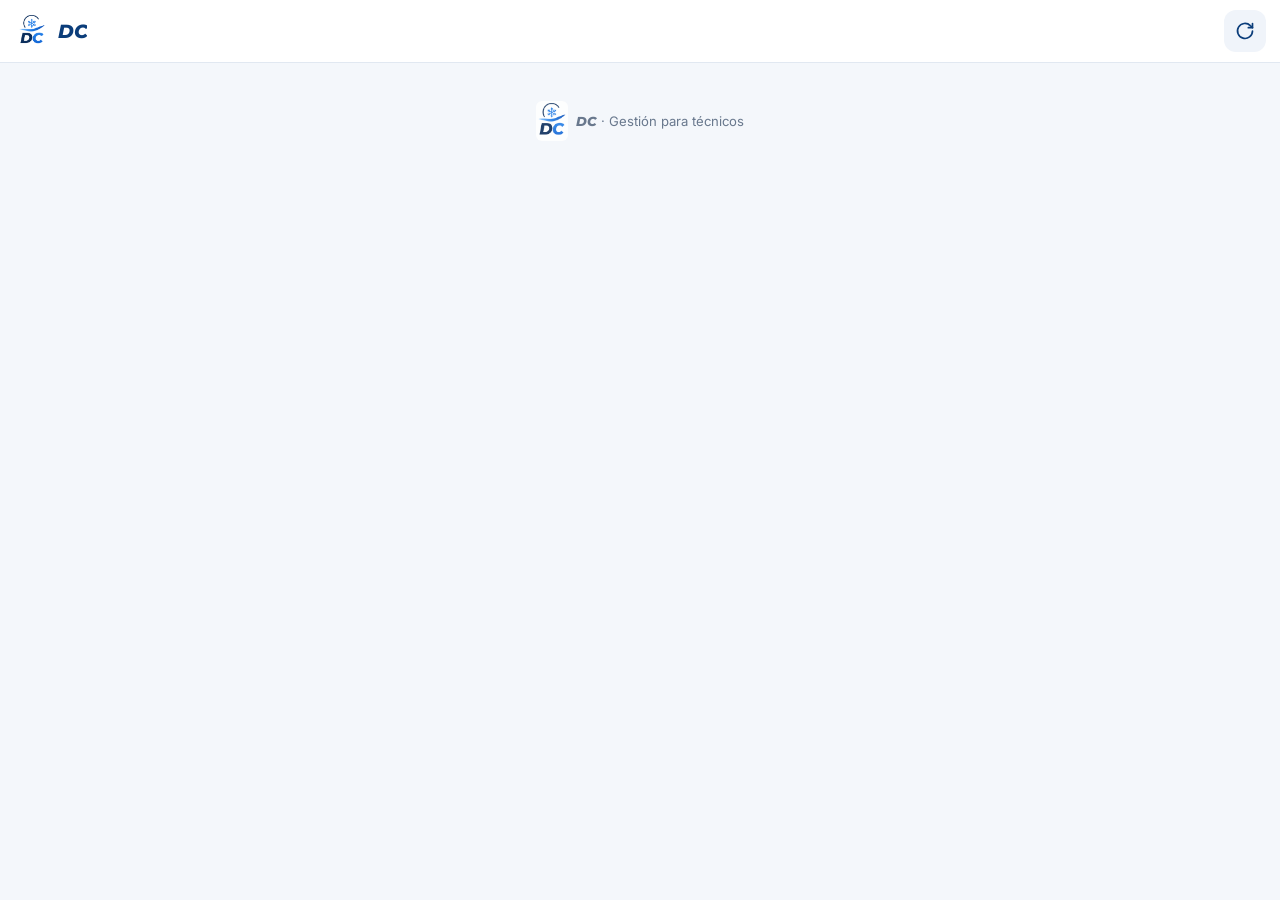
<file: index.html>
<!DOCTYPE html>
<html lang="es">
<head>
  <meta charset="UTF-8">
  <meta name="viewport" content="width=device-width, initial-scale=1, viewport-fit=cover">
  <title>DC</title>
  <meta name="theme-color" content="#ffffff">
  <script>
    // Aplica el estilo elegido antes de dibujar (evita el parpadeo)
    (function () {
      var t = 'clara';
      try { t = localStorage.getItem('dc_tema') || 'clara'; } catch (e) {}
      document.documentElement.dataset.tema = t;
      var c = { clara: '#ffffff', azul: '#0b3d7a', oscura: '#0c1420' }[t] || '#ffffff';
      document.querySelector('meta[name=theme-color]').setAttribute('content', c);
    })();
  </script>
  <link rel="manifest" href="manifest.json">
  <link rel="icon" href="iconos/icono-192.png">
  <link rel="apple-touch-icon" href="iconos/icono-192.png">
  <link rel="preconnect" href="https://fonts.googleapis.com">
  <link rel="preconnect" href="https://fonts.gstatic.com" crossorigin>
  <link href="https://fonts.googleapis.com/css2?family=Inter:wght@400;500;600;700&family=Montserrat:ital,wght@0,800;1,800&display=swap" rel="stylesheet">
  <link rel="stylesheet" href="css/estilos.css">
</head>
<body>
  <header class="barra">
    <a class="marca" href="#/inicio" aria-label="Ir a Inicio">
      <img class="marca-img" src="iconos/emblema.png" alt="" width="36" height="36">
      <span class="marca-txt">DC</span>
    </a>
    <div class="barra-der">
      <button id="estado-sync" class="estado-sync" hidden></button>
      <button id="btn-recargar" class="btn-icono" type="button" aria-label="Actualizar" title="Actualizar">
        <svg width="20" height="20" viewBox="0 0 24 24" fill="none" stroke="currentColor" stroke-width="2" stroke-linecap="round" stroke-linejoin="round" aria-hidden="true"><path d="M21 12a9 9 0 1 1-2.6-6.4L21 8"/><path d="M21 3v5h-5"/></svg>
      </button>
      <button id="btn-tema" class="btn-icono" type="button" aria-label="Cambiar estilo" title="Cambiar estilo" hidden>
        <svg width="20" height="20" viewBox="0 0 24 24" fill="none" stroke="currentColor" stroke-width="2" stroke-linecap="round" stroke-linejoin="round" aria-hidden="true"><circle cx="13.5" cy="6.5" r="1.5"/><circle cx="17.5" cy="10.5" r="1.5"/><circle cx="8.5" cy="7.5" r="1.5"/><circle cx="6.5" cy="12.5" r="1.5"/><path d="M12 2a10 10 0 0 0 0 20c1.1 0 2-.9 2-2 0-.5-.2-1-.5-1.3-.3-.4-.5-.8-.5-1.3 0-1.1.9-2 2-2h2.4A5.6 5.6 0 0 0 22 10c0-4.4-4.5-8-10-8z"/></svg>
      </button>
      <button id="btn-salir" class="btn-icono" type="button" aria-label="Salir" title="Salir" hidden>
        <svg width="20" height="20" viewBox="0 0 24 24" fill="none" stroke="currentColor" stroke-width="2" stroke-linecap="round" stroke-linejoin="round" aria-hidden="true"><path d="M9 21H5a2 2 0 0 1-2-2V5a2 2 0 0 1 2-2h4"/><path d="M16 17l5-5-5-5"/><path d="M21 12H9"/></svg>
      </button>
    </div>
  </header>

  <div id="aviso-offline" class="aviso" hidden>Sin señal: podés seguir usando la app. Lo que cargues se guarda en el celular y se sube solo cuando vuelva la señal.</div>

  <main id="app" aria-live="polite"></main>

  <footer class="pie-dc" aria-label="DC">
    <img src="iconos/emblema.png" alt="" width="26" height="33">
    <span><b>DC</b> · Gestión para técnicos</span>
  </footer>

  <a id="fab" class="fab" href="#/trabajo-nuevo" aria-label="Nuevo trabajo o turno" hidden>
    <svg width="26" height="26" viewBox="0 0 24 24" fill="none" stroke="currentColor" stroke-width="2.4" stroke-linecap="round" aria-hidden="true"><path d="M12 5v14M5 12h14"/></svg>
  </a>

  <nav id="nav" class="nav" hidden>
    <a href="#/inicio" data-ruta="inicio"><svg width="24" height="24" viewBox="0 0 24 24" fill="none" stroke="currentColor" stroke-width="2" stroke-linecap="round" stroke-linejoin="round" aria-hidden="true"><path d="M3 10.5L12 3l9 7.5V20a1 1 0 0 1-1 1h-5v-6H9v6H4a1 1 0 0 1-1-1z"/></svg><span>Inicio</span></a>
    <a href="#/agenda" data-ruta="agenda"><svg width="24" height="24" viewBox="0 0 24 24" fill="none" stroke="currentColor" stroke-width="2" stroke-linecap="round" stroke-linejoin="round" aria-hidden="true"><rect x="3" y="5" width="18" height="16" rx="2"/><path d="M16 3v4M8 3v4M3 10h18"/></svg><span>Agenda</span></a>
    <span class="nav-hueco" aria-hidden="true"></span>
    <a href="#/clientes" data-ruta="clientes"><svg width="24" height="24" viewBox="0 0 24 24" fill="none" stroke="currentColor" stroke-width="2" stroke-linecap="round" stroke-linejoin="round" aria-hidden="true"><circle cx="9" cy="8" r="4"/><path d="M2 21a7 7 0 0 1 14 0"/><path d="M17 4a4 4 0 0 1 0 8M22 21a7 7 0 0 0-4-6.3"/></svg><span>Clientes</span></a>
    <a href="#/gestion" data-ruta="gestion"><svg width="24" height="24" viewBox="0 0 24 24" fill="none" stroke="currentColor" stroke-width="2" stroke-linecap="round" stroke-linejoin="round" aria-hidden="true"><rect x="3" y="7" width="18" height="14" rx="2"/><path d="M9 7V5a2 2 0 0 1 2-2h2a2 2 0 0 1 2 2v2"/><path d="M3 13h18"/></svg><span>Gestión</span></a>
    <a href="#/ajustes" data-ruta="ajustes"><svg width="24" height="24" viewBox="0 0 24 24" fill="none" stroke="currentColor" stroke-width="2" stroke-linecap="round" stroke-linejoin="round" aria-hidden="true"><path d="M4 21v-7M4 10V3M12 21v-9M12 8V3M20 21v-5M20 12V3M1 14h6M9 8h6M17 16h6"/></svg><span>Ajustes</span></a>
  </nav>

  <script type="module" src="js/app.js"></script>
</body>
</html>
</file>
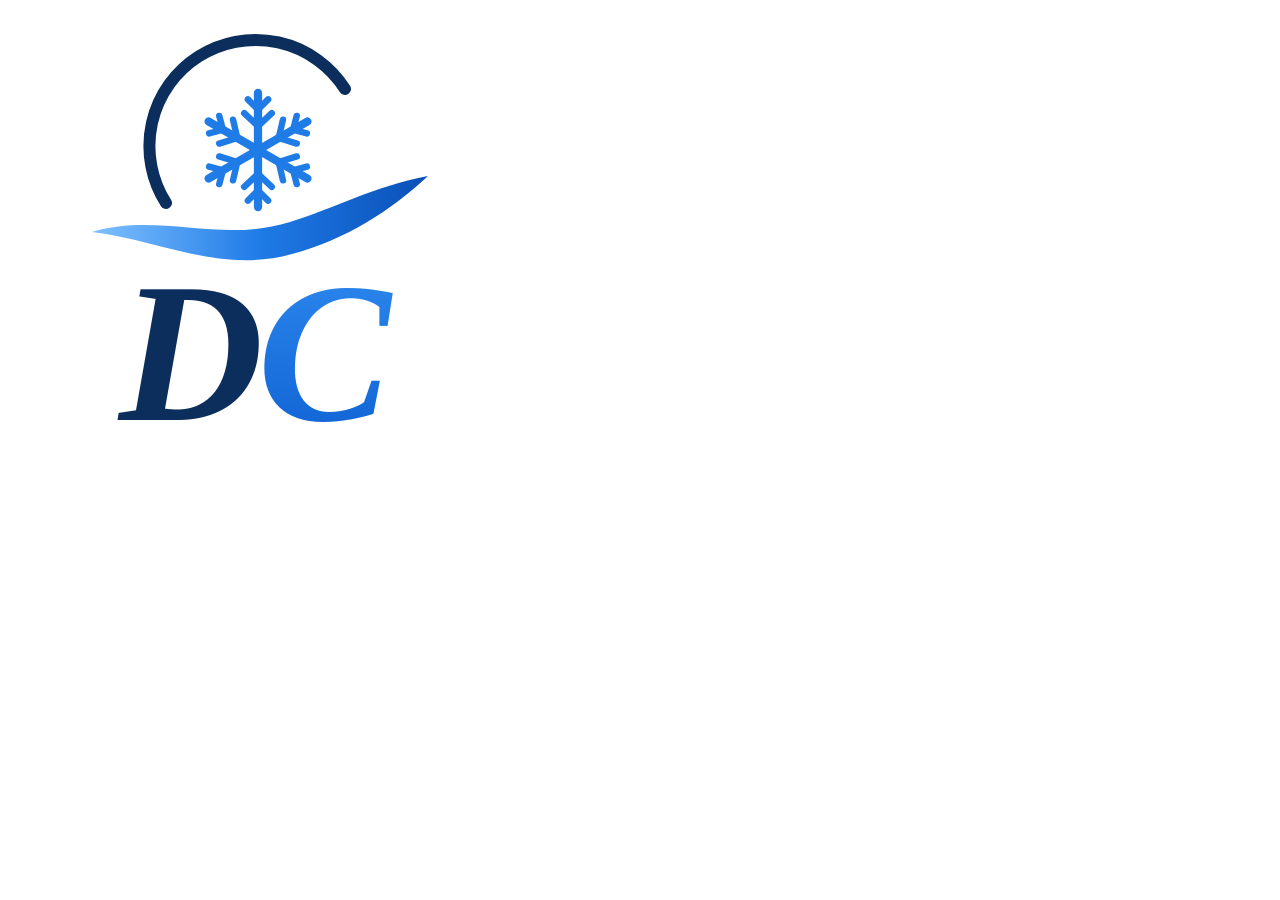
<file: iconos/emblema-fuente.html>
<!DOCTYPE html><html><head><style>
html,body{margin:0;background:transparent}
svg{display:block}
</style></head><body>
<svg id="s" xmlns="http://www.w3.org/2000/svg" width="512" height="512" viewBox="0 0 512 512">
 <defs>
  <linearGradient id="gC" x1="0" y1="0" x2="0" y2="1"><stop offset="0" stop-color="#2f8cf0"/><stop offset="1" stop-color="#0d5fd1"/></linearGradient>
  <linearGradient id="gS" x1="0" y1="0" x2="1" y2="0"><stop offset="0" stop-color="#7fc0ff"/><stop offset=".5" stop-color="#1f7be6"/><stop offset="1" stop-color="#0a4fb8"/></linearGradient>
  <g id="brazo" stroke-linecap="round">
    <path d="M0 0 V-62" stroke-width="9"/>
    <path d="M0 -26 L-15 -40 M0 -26 L15 -40 M0 -44 L-11 -55 M0 -44 L11 -55" stroke-width="7"/>
  </g>
 </defs>
 <rect id="fondo" width="512" height="512" rx="0" fill="#ffffff"/>
 <g id="todo">
 <!-- arco -->
 <path d="M166 203 A106 106 0 0 1 345 89" fill="none" stroke="#0b2e5c" stroke-width="12" stroke-linecap="round"/>
 <!-- copo -->
 <g transform="translate(258 150) scale(.92)" stroke="#1f7be6" fill="none">
   <use href="#brazo"/><use href="#brazo" transform="rotate(60)"/><use href="#brazo" transform="rotate(120)"/>
   <use href="#brazo" transform="rotate(180)"/><use href="#brazo" transform="rotate(240)"/><use href="#brazo" transform="rotate(300)"/>
   <circle r="9" fill="#1f7be6" stroke="none"/>
 </g>
 <!-- ola -->
 <path d="M92 232 C160 212 220 244 290 222 C335 208 375 186 428 176 C392 210 345 240 292 254 C220 274 160 240 92 232 Z" fill="url(#gS)"/>
 <!-- DC -->
 <text x="252" y="420" text-anchor="middle" font-family="Montserrat" font-weight="800" font-style="italic" font-size="200" letter-spacing="-6"><tspan fill="#0b2e5c">D</tspan><tspan fill="url(#gC)">C</tspan></text>
 </g>
</svg></body></html>
</file>
<file: css/estilos.css>
/* =====================================================================
   Denis Center — estilos con 3 temas: clara (por defecto), azul, oscura
   Los colores salen de variables; cada tema solo cambia las variables.
   ===================================================================== */
:root, [data-tema="clara"] {
  --fondo: #f4f7fb;
  --superficie: #ffffff;
  --superficie-2: #f0f4fa;
  --borde: #e1e8f1;
  --texto: #12233d;
  --gris: #5a6b82;
  --azul: #0b3d7a;          /* texto y acentos */
  --primario: #0b3d7a;      /* fondo de botones principales */
  --sobre-primario: #ffffff;
  --azul-claro: #e8f1fd;
  --acento: #1f7ae0;
  --naranja: #d9731c;
  --deuda: #a8470b;
  --deuda-fondo: #fff4ec;
  --rojo: #c0392b;
  --verde: #1e7a45;
  --verde-fondo: #e6f5ec;
  --amarillo-fondo: #fff4d1;
  --amarillo-texto: #7a5b00;
  --barra-fondo: #ffffff;
  --barra-texto: #0b3d7a;
  --barra-borde: #e1e8f1;
  --nav-fondo: #ffffff;
  --sombra: 0 1px 2px rgba(16,40,80,.06), 0 4px 14px rgba(16,40,80,.05);
  --radio: 16px;
  color-scheme: light;
}
[data-tema="azul"] {
  --fondo: #eef3f9;
  --superficie-2: #eaf0f8;
  --barra-fondo: #0b3d7a;
  --barra-texto: #ffffff;
  --barra-borde: #0b3d7a;
  --primario: #1f6fd1;
  --sombra: 0 2px 4px rgba(11,61,122,.06), 0 8px 22px rgba(11,61,122,.08);
}
[data-tema="oscura"] {
  --fondo: #0c1420;
  --superficie: #16202e;
  --superficie-2: #0f1926;
  --borde: #243449;
  --texto: #e6edf6;
  --gris: #94a7bd;
  --azul: #7cc8ff;
  --primario: #2f8ff0;
  --sobre-primario: #ffffff;
  --azul-claro: #1b2a3d;
  --acento: #5cbcff;
  --naranja: #ffb27a;
  --deuda: #ffb27a;
  --deuda-fondo: #2b2118;
  --rojo: #ff8a7a;
  --verde: #6fdca3;
  --verde-fondo: #14301f;
  --amarillo-fondo: #2e2812;
  --amarillo-texto: #f3d98b;
  --barra-fondo: #0c1420;
  --barra-texto: #ffffff;
  --barra-borde: #1e2c3f;
  --nav-fondo: #101a27;
  --sombra: none;
  color-scheme: dark;
}

* { box-sizing: border-box; }
[hidden] { display: none !important; }
body {
  margin: 0;
  font-family: Inter, system-ui, -apple-system, "Segoe UI", Roboto, sans-serif;
  font-size: 16px;
  color: var(--texto);
  background: var(--fondo);
  padding-bottom: 84px;
  -webkit-tap-highlight-color: transparent;
}
.ic { flex-shrink: 0; vertical-align: -4px; }

/* ---------- Barra superior ---------- */
.barra {
  position: sticky; top: 0; z-index: 10;
  display: flex; align-items: center; justify-content: space-between;
  background: var(--barra-fondo); color: var(--barra-texto);
  border-bottom: 1px solid var(--barra-borde);
  padding: 10px 14px; padding-top: max(10px, env(safe-area-inset-top));
}
.marca { display: flex; align-items: center; gap: 8px; color: inherit; text-decoration: none; flex: 1; min-width: 0; }
.marca-ic { width: 36px; height: 36px; border-radius: 11px; display: flex; align-items: center; justify-content: center;
  background: var(--azul-claro); color: var(--acento); }
[data-tema="azul"] .marca-ic { background: #ffffff; color: #1f7ae0; }
.marca-txt { font-family: Montserrat, Inter, sans-serif; font-style: italic; font-weight: 800; font-size: 1.2rem; letter-spacing: -.3px; }
.marca-img { width: 36px; height: 36px; object-fit: contain; border-radius: 9px; background: #fff; padding: 2px; flex: none; }
.marca-txt { overflow: hidden; text-overflow: ellipsis; white-space: nowrap; min-width: 0; }
.barra-der { display: flex; align-items: center; gap: 6px; flex: none; margin-left: 8px; }
.btn-icono { width: 42px; height: 42px; border: 0; border-radius: 12px; display: flex; align-items: center; justify-content: center;
  background: var(--superficie-2); color: var(--barra-texto); cursor: pointer; }
[data-tema="azul"] .btn-icono { background: rgba(255,255,255,.14); }
.btn-texto { background: none; border: 0; color: inherit; font-size: .95rem; cursor: pointer; }
.aviso { background: var(--amarillo-fondo); color: var(--amarillo-texto); padding: 8px 16px; font-size: .9rem; }
.estado-sync { background: var(--amarillo-fondo); color: var(--amarillo-texto); border: 0; border-radius: 999px; padding: 6px 10px;
  font: inherit; font-size: .8rem; font-weight: 600; cursor: pointer; }
.estado-sync.error { background: #fdecea; color: #b0281a; }

/* ---------- Estructura ---------- */
main { max-width: 760px; margin: 0 auto; padding: 16px 16px 8px; }
h1 { font-family: Montserrat, Inter, sans-serif; font-weight: 800; font-size: 1.5rem; color: var(--azul); margin: 4px 0 16px; letter-spacing: -.2px; }
h2 { font-size: 1.05rem; font-weight: 700; margin: 24px 0 10px; color: var(--texto); display: flex; align-items: center; gap: 8px; }
.fila { display: flex; justify-content: space-between; align-items: center; gap: 8px; }
.vacio { color: var(--gris); font-style: italic; padding: 8px 0; }
.sub { color: var(--gris); }
.fecha-hoy { margin: 0; color: var(--gris); font-size: .92rem; }

/* ---------- Tarjetas ---------- */
.tarjeta {
  background: var(--superficie); border: 1px solid var(--borde); border-radius: var(--radio);
  padding: 14px 16px; margin-bottom: 10px; box-shadow: var(--sombra);
}
[data-tema="clara"] .tarjeta, [data-tema="azul"] .tarjeta { border-color: transparent; }
a.tarjeta { display: block; color: inherit; text-decoration: none; }
a.tarjeta:active { background: var(--azul-claro); }
.tarjeta .titulo { font-weight: 600; }
.tarjeta .sub { font-size: .9rem; margin-top: 2px; }

.resumen { display: grid; grid-template-columns: 1fr 1fr; gap: 10px; }
.resumen .tarjeta { margin: 0; }
.resumen .sub { font-size: .85rem; }
.numero { font-size: 1.6rem; font-weight: 700; color: var(--azul); margin-top: 2px; }
.numero.deuda { color: var(--deuda); }
.resumen a.tarjeta:has(.numero.deuda) { background: var(--deuda-fondo); }
.resumen a.tarjeta:has(.numero.deuda) .sub { color: var(--deuda); }

/* Azul profundo: cabecera azul que continúa debajo de la barra */
.hero { margin-bottom: 14px; }
.hero h1 { margin: 2px 0 12px; }
[data-tema="azul"] .hero { background: #0b3d7a; color: #fff; margin: -16px -16px 0; padding: 6px 16px 64px; border-radius: 0 0 28px 28px; }
[data-tema="azul"] .hero h1 { color: #fff; }
[data-tema="azul"] .hero .fecha-hoy { color: #b9d3f2; }
[data-tema="azul"] .hero input { background-color: rgba(255,255,255,.13); border-color: transparent; color: #fff; }
[data-tema="azul"] .hero input::placeholder { color: #c9dcf3; }
[data-tema="azul"] #tablero > .resumen:first-child { position: relative; margin-top: -48px; }
[data-tema="azul"] #resultados { margin-top: 14px; }

/* ---------- Etiquetas ---------- */
.etiqueta { display: inline-block; padding: 3px 9px; border-radius: 999px; font-size: .78rem; font-weight: 600; }
.etiqueta.debe { background: var(--deuda-fondo); color: var(--deuda); }
.etiqueta.parcial { background: var(--amarillo-fondo); color: var(--amarillo-texto); }
.etiqueta.pagado, .etiqueta.garantia { background: var(--verde-fondo); color: var(--verde); }
.etiqueta.vencida { background: var(--superficie-2); color: var(--gris); }
.etiqueta.agendado { background: var(--azul-claro); color: var(--azul); }
.etiquetas { display: flex; flex-wrap: wrap; gap: 6px; margin: 6px 0 10px; }

/* ---------- Botones ---------- */
.btn {
  display: inline-flex; align-items: center; justify-content: center; gap: 8px;
  min-height: 48px; padding: 0 18px; border-radius: 14px;
  border: 0; font: inherit; font-size: 1rem; font-weight: 600; cursor: pointer; text-decoration: none;
  background: var(--primario); color: var(--sobre-primario);
}
.btn.secundario { background: var(--superficie); color: var(--azul); border: 1px solid var(--borde); }
.btn.whatsapp { background: #1fa855; color: #fff; }
.btn.alias { background: #0a8fd1; color: #fff; }
.btn.ancho { width: 100%; }
.btn:disabled { opacity: .6; cursor: default; }
.botones { display: flex; gap: 10px; flex-wrap: wrap; margin: 12px 0; }
.botones.dos { display: grid; grid-template-columns: 2fr 1fr; }
.botones.chicos { margin: 10px 0 0; gap: 6px; align-items: center; }
.botones.chicos .btn { min-height: 40px; padding: 0 12px; font-size: .9rem; }
.btn-quitar { background: none; border: 0; color: var(--gris); cursor: pointer; padding: 6px; border-radius: 8px; display: inline-flex; }
.btn-quitar:hover { color: var(--rojo); }
.btn-texto-azul { background: none; border: 0; color: var(--azul); font: inherit; font-weight: 700; cursor: pointer; padding: 4px 0; text-align: left; }
.btn-mas { width: 100%; background: none; border: 1px dashed var(--borde); border-radius: 12px; color: var(--azul); padding: 12px; font: inherit; font-weight: 600; cursor: pointer; }
.btn-mini { background: var(--azul-claro); color: var(--azul); border: 0; border-radius: 10px; padding: 7px 11px; font: inherit; font-size: .85rem; font-weight: 600; cursor: pointer; }

/* Botón flotante "+" */
.fab { position: fixed; right: 16px; bottom: calc(84px + env(safe-area-inset-bottom)); z-index: 11;
  width: 58px; height: 58px; border-radius: 18px; display: flex; align-items: center; justify-content: center;
  background: var(--primario); color: var(--sobre-primario); box-shadow: 0 6px 18px rgba(11,61,122,.35); }
[data-tema="oscura"] .fab { box-shadow: 0 6px 18px rgba(0,0,0,.5); }
[data-tema="azul"] .fab { right: auto; left: 50%; transform: translateX(-50%); bottom: calc(30px + env(safe-area-inset-bottom));
  border-radius: 50%; border: 4px solid var(--nav-fondo); width: 62px; height: 62px; }

/* ---------- Formularios ---------- */
form label { display: block; font-weight: 600; font-size: .92rem; margin: 14px 0 6px; }
.ayuda { font-weight: 400; color: var(--gris); font-size: .84rem; }
p.ayuda { margin: 6px 0 0; }
p.ayuda a, .dato a { color: var(--azul); }
input, textarea, select {
  width: 100%; font: inherit; padding: 12px; border: 1px solid var(--borde);
  border-radius: 12px; background: var(--superficie); color: var(--texto);
}
input::placeholder, textarea::placeholder { color: var(--gris); opacity: .85; }
input:focus, textarea:focus, select:focus { outline: 2px solid var(--acento); border-color: transparent; }
textarea { min-height: 80px; resize: vertical; }
.error { color: var(--rojo); margin-top: 10px; }
.buscador { margin-bottom: 12px; padding-left: 42px; min-height: 48px;
  background-image: url("data:image/svg+xml,%3Csvg xmlns='http://www.w3.org/2000/svg' width='20' height='20' viewBox='0 0 24 24' fill='none' stroke='%238a9bb2' stroke-width='2' stroke-linecap='round'%3E%3Ccircle cx='11' cy='11' r='7'/%3E%3Cpath d='M21 21l-4.3-4.3'/%3E%3C/svg%3E");
  background-repeat: no-repeat; background-position: 13px center; }
#buscar-inicio { margin-bottom: 0; }
.opciones { display: flex; flex-wrap: wrap; gap: 8px; }
.opcion { display: flex !important; align-items: center; gap: 8px; margin: 0 !important; font-weight: 500 !important;
  border: 1px solid var(--borde); border-radius: 12px; padding: 10px 12px; background: var(--superficie); }
.opcion input { width: auto; }
.mini { display: grid; grid-template-columns: 1fr; gap: 8px; margin-top: 12px; }
@media (min-width: 560px) {
  #f-rep.mini { grid-template-columns: 3fr 1fr 1.3fr auto; }
  #f-pago.mini { grid-template-columns: 1fr 1fr auto; }
}

.dato { margin: 6px 0; }
.dato b { color: var(--gris); font-weight: 600; display: inline-block; min-width: 86px; }
.miga { margin: 0 0 4px; font-size: .9rem; }
.miga a { color: var(--azul); text-decoration: none; font-weight: 600; }
.linea { padding: 9px 0; border-bottom: 1px dashed var(--borde); }
.linea.total { font-weight: 700; border-bottom: 0; }
.linea.total.deuda, .txt-deuda { color: var(--deuda); }
.linea.total.ok { color: var(--verde); }
.banner.ok { background: var(--verde-fondo); color: var(--verde); }
.banner.vencida { background: var(--superficie-2); color: var(--gris); }
.aviso-sql { background: var(--amarillo-fondo); color: var(--amarillo-texto); }
.pista { color: var(--azul); margin-top: 4px; }

/* ---------- Ingreso ---------- */
.login { max-width: 380px; margin: 32px auto; }
.logo-login { display: block; width: 100%; max-width: 300px; margin: 0 auto 8px; }
[data-tema="oscura"] .logo-login { background: #fff; border-radius: 14px; padding: 8px; }

/* ---------- Barra de navegación inferior ---------- */
.nav {
  position: fixed; bottom: 0; left: 0; right: 0; z-index: 10;
  display: flex; background: var(--nav-fondo); border-top: 1px solid var(--borde);
  padding: 6px 4px calc(8px + env(safe-area-inset-bottom));
}
.nav a {
  flex: 1; display: flex; flex-direction: column; align-items: center; gap: 3px; min-height: 48px; justify-content: center;
  text-decoration: none; color: var(--gris); font-size: .74rem; font-weight: 500;
}
.nav a.activo { color: var(--azul); font-weight: 700; }
.nav-hueco { display: none; }
[data-tema="azul"] .nav { box-shadow: 0 -4px 16px rgba(11,61,122,.08); border-top-color: transparent; }
[data-tema="azul"] body.con-fab .nav-hueco { display: block; width: 70px; flex: 0 0 70px; }

/* ---------- Apariencia (selector de tema en Ajustes) ---------- */
.temas { display: grid; grid-template-columns: repeat(3, minmax(0, 1fr)); gap: 10px; }
.tema-op { border: 2px solid var(--borde); border-radius: 14px; padding: 8px; background: var(--superficie); cursor: pointer;
  font: inherit; color: var(--texto); display: flex; flex-direction: column; gap: 6px; align-items: stretch; }
.tema-op[aria-pressed="true"] { border-color: var(--acento); box-shadow: 0 0 0 3px color-mix(in srgb, var(--acento) 25%, transparent); }
.tema-op b { font-size: .85rem; text-align: center; }
.mini-pantalla { height: 78px; border-radius: 8px; overflow: hidden; display: flex; flex-direction: column; gap: 4px; padding: 6px; }
.mini-pantalla i { display: block; border-radius: 4px; height: 12px; }
.mp-clara { background: #f4f7fb; } .mp-clara i { background: #fff; } .mp-clara i:first-child { background: #0b3d7a; width: 55%; height: 8px; }
.mp-azul { background: linear-gradient(#0b3d7a 0 45%, #eef3f9 45%); } .mp-azul i { background: #fff; } .mp-azul i:first-child { background: rgba(255,255,255,.35); width: 55%; height: 8px; }
.mp-oscura { background: #0c1420; } .mp-oscura i { background: #16202e; } .mp-oscura i:first-child { background: #7cc8ff; width: 55%; height: 8px; }

/* ---------- Fotos ---------- */
.fotos-acciones { display: grid; grid-template-columns: 1fr 1fr; gap: 8px; }
.fotos-acciones select { grid-column: 1 / -1; }
.fotos-acciones .btn { cursor: pointer; }
.foto-estado { margin: 8px 0 0; }
.galeria { display: grid; grid-template-columns: repeat(auto-fill, minmax(96px, 1fr)); gap: 8px; margin-top: 12px; }
.galeria .vacio { grid-column: 1 / -1; }
.miniatura { position: relative; padding: 0; border: 0; border-radius: 12px; overflow: hidden; aspect-ratio: 1; background: var(--azul-claro); cursor: pointer; }
.miniatura img { width: 100%; height: 100%; object-fit: cover; display: block; }
.miniatura span { position: absolute; left: 0; right: 0; bottom: 0; background: rgba(0,0,0,.55); color: #fff; font-size: .7rem; padding: 3px 5px; text-align: left; }
.foto-pendiente { display: flex; flex-direction: column; align-items: center; justify-content: center; height: 100%; font-size: .7rem; color: var(--gris); text-align: center; }
.visor { position: fixed; inset: 0; z-index: 100; background: rgba(0,0,0,.94); display: flex; align-items: center; justify-content: center; }
.visor img { max-width: 100%; max-height: calc(100% - 60px); object-fit: contain; }
.visor-barra { position: absolute; top: 0; left: 0; right: 0; display: flex; justify-content: space-between; align-items: center;
  padding: 12px 14px; padding-top: max(12px, env(safe-area-inset-top)); color: #fff; font-size: .95rem; }
.visor-barra button { background: rgba(255,255,255,.15); color: #fff; border: 0; border-radius: 10px; padding: 8px 12px; font-size: .95rem;
  margin-left: 6px; cursor: pointer; display: inline-flex; align-items: center; gap: 6px; }
.visor-flecha { position: absolute; top: 50%; transform: translateY(-50%); background: rgba(255,255,255,.15); color: #fff; border: 0;
  font-size: 2rem; width: 44px; height: 64px; border-radius: 12px; cursor: pointer; }
.visor-flecha.izq { left: 8px; } .visor-flecha.der { right: 8px; }

/* ---------- Ajustes / usuarios ---------- */
.usuario { align-items: flex-start; }
.usuario select { width: auto; padding: 6px 8px; margin-top: 6px; font-size: .9rem; }
.interruptor { display: flex; flex-direction: column; align-items: center; gap: 2px; font-size: .78rem; color: var(--gris); cursor: pointer; }
.interruptor input { width: 22px; height: 22px; }
.ayuda-det { margin-top: 12px; font-size: .92rem; }
.ayuda-det summary { cursor: pointer; color: var(--azul); font-weight: 600; }
.ayuda-det ol { padding-left: 20px; }
.version { text-align: center; margin-top: 28px; }
.enlace-fila { display: flex; justify-content: space-between; align-items: center; padding: 13px 0; color: var(--texto); text-decoration: none; font-weight: 600; border-bottom: 1px dashed var(--borde); }
.enlace-fila:last-child { border-bottom: 0; }
.enlace-fila > span:last-child { color: var(--gris); }
.con-ic { display: inline-flex; align-items: center; gap: 10px; }
.con-ic .ic { color: var(--acento); }
.grupo-alias { border: 1px solid var(--borde); border-radius: 12px; padding: 4px 12px 12px; margin: 16px 0 4px; }
.grupo-alias legend { font-weight: 700; color: var(--azul); padding: 0 6px; display: flex; align-items: center; gap: 6px; }

/* ---------- Agenda ---------- */
.segmentado { display: inline-flex; border: 1px solid var(--borde); border-radius: 12px; overflow: hidden; background: var(--superficie); }
.segmentado button { border: 0; background: transparent; color: var(--azul); padding: 9px 14px; font: inherit; font-weight: 600; cursor: pointer; }
.segmentado button.activo { background: var(--primario); color: var(--sobre-primario); }
.agenda-nav { margin: 4px 0 8px; }
.agenda-nav .btn { min-height: 42px; padding: 0 14px; font-size: 1.3rem; }
.agenda-titulo { font-weight: 700; text-align: center; flex: 1; }
.agenda-dia { margin-bottom: 14px; }
.agenda-dia.es-hoy .agenda-cab button { color: var(--naranja); }
.agenda-cab { border-bottom: 2px solid var(--borde); padding: 6px 0; margin-bottom: 8px; }
.agenda-item { display: flex; gap: 12px; align-items: flex-start; border-left: 4px solid var(--acento) !important; }
.agenda-item.hecho { border-left-color: var(--verde) !important; opacity: .9; }
.agenda-hora { font-weight: 700; color: var(--azul); min-width: 46px; }
.agenda-cuerpo { flex: 1; min-width: 0; }
.vacio.chico { padding: 0 0 4px; font-size: .9rem; }

/* ---------- Lista de precios / formulario de trabajo ---------- */
.mini-precio { display: grid; gap: 8px; }
@media (min-width: 560px) { .mini-precio { grid-template-columns: 1fr 2fr 1fr auto; } .mini-precio .msg { grid-column: 1 / -1; } }
.precio-desc { flex: 1; }
.precio-valor { width: 110px; padding: 8px; text-align: right; }
.precio-valor.guardado { outline: 2px solid var(--verde); }
.fila-rep { display: grid; grid-template-columns: 1fr 62px 96px 36px; gap: 6px; margin-bottom: 6px; align-items: center; }
.fila-rep input { padding: 10px 8px; }
.total-form { margin-top: 14px; background: var(--azul-claro); box-shadow: none; }
.total-form .fila input { flex: 1; }
.total-form b { font-size: 1.2rem; color: var(--azul); }

/* ---------- Resumen ---------- */
.barra-fila { margin: 10px 0; }
.barra-pista { height: 8px; background: var(--superficie-2); border-radius: 4px; margin-top: 4px; }
.barra-relleno { height: 8px; background: var(--acento); border-radius: 4px; }
.grafico { display: flex; align-items: flex-end; gap: 6px; height: 180px; padding-top: 18px; }
.col { flex: 1; display: flex; flex-direction: column; align-items: center; justify-content: flex-end; height: 100%; min-width: 0; }
.col-barra { width: 70%; max-width: 44px; background: color-mix(in srgb, var(--acento) 45%, var(--superficie)); border-radius: 4px 4px 0 0; min-height: 2px; }
.col.actual .col-barra { background: var(--acento); }
.col-valor { font-size: .62rem; color: var(--gris); margin-bottom: 3px; white-space: nowrap; }
.col.actual .col-valor { color: var(--texto); font-weight: 700; }
.col-mes { font-size: .78rem; color: var(--gris); margin-top: 4px; text-transform: capitalize; }
.tabla { width: 100%; border-collapse: collapse; margin-top: 8px; font-size: .9rem; }
.tabla th, .tabla td { text-align: left; padding: 6px 4px; border-bottom: 1px solid var(--borde); }
.tabla td:last-child, .tabla th:last-child { text-align: right; }

/* ---------- Recordatorios ---------- */
.recordatorio { border-left: 4px solid var(--naranja) !important; }
.recordatorio a.titulo { color: var(--texto); text-decoration: none; display: block; }

@media (min-width: 760px) {
  .resumen { grid-template-columns: repeat(4, 1fr); }
}

/* ---------- Agenda: vista Mes ---------- */
.mes { padding: 10px; }
.mes-grilla { display: grid; grid-template-columns: repeat(7, minmax(0, 1fr)); gap: 4px; }
.mes-cab span { text-align: center; font-size: .75rem; font-weight: 700; color: var(--gris); padding: 4px 0; }
.mes-dia { aspect-ratio: 1 / 1.05; min-height: 44px; border: 0; border-radius: 10px; background: var(--superficie-2); color: var(--texto);
  font: inherit; cursor: pointer; display: flex; flex-direction: column; align-items: center; justify-content: flex-start; padding: 5px 2px; gap: 3px; }
.mes-dia.fuera { opacity: .35; }
.mes-dia.hoy { outline: 2px solid var(--acento); background: var(--azul-claro); }
.mes-dia.hoy .mes-num { color: var(--azul); font-weight: 800; }
.mes-num { font-size: .9rem; font-weight: 600; }
.mes-marcas { display: flex; align-items: center; gap: 3px; }
.mes-turnos { display: inline-flex; align-items: center; justify-content: center; min-width: 18px; height: 18px; padding: 0 4px; border-radius: 9px;
  background: var(--primario); color: var(--sobre-primario); font-size: .7rem; font-weight: 700; }
.mes-hecho { display: inline-block; width: 8px; height: 8px; border-radius: 50%; background: var(--verde); }
.mes-ref { margin: 10px 2px 0; font-size: .8rem; display: flex; align-items: center; gap: 4px; flex-wrap: wrap; }
.agenda-hora small { font-weight: 600; color: var(--gris); font-size: .72rem; }
.segmentado button { padding: 9px 12px; }
a.tarjeta.agenda-item { display: flex; }

/* ---------- Botones rápidos y presupuestos ---------- */
.rapidos { margin: 12px 0; }
.tiempos { display: flex; flex-wrap: wrap; gap: 6px; align-items: center; margin-top: 10px; padding: 10px; border-radius: 12px; background: var(--superficie-2); }
.tiempos .btn-mini { text-decoration: none; min-height: 36px; display: inline-flex; align-items: center; }
.acciones-cli { display: grid; grid-template-columns: repeat(2, minmax(0, 1fr)); }
.acciones-cli .btn:first-child { grid-column: 1 / -1; }
.ancho-seg { display: flex; width: 100%; margin-bottom: 8px; }
.ancho-seg button { flex: 1; padding: 9px 4px; font-size: .88rem; }

/* ---------- Dictado por voz ---------- */
.con-dictado { position: relative; display: block; width: 100%; min-width: 0; }
.con-dictado > input, .con-dictado > textarea { padding-right: 46px; }
.btn-microfono { position: absolute; right: 5px; top: 50%; transform: translateY(-50%); width: 38px; height: 38px;
  border: 0; border-radius: 10px; background: transparent; color: var(--gris); cursor: pointer;
  display: flex; align-items: center; justify-content: center; }
.con-dictado.es-area .btn-microfono { top: 6px; transform: none; }
.btn-microfono:hover { color: var(--azul); background: var(--azul-claro); }
.btn-microfono.escuchando { color: #fff; background: #d93025; animation: latido 1.1s ease-in-out infinite; }
@keyframes latido { 0%, 100% { box-shadow: 0 0 0 0 rgba(217,48,37,.45); } 50% { box-shadow: 0 0 0 8px rgba(217,48,37,0); } }
.sin-dictado .btn-microfono { display: none; }
.sin-dictado .con-dictado > input, .sin-dictado .con-dictado > textarea { padding-right: 12px; }
.fila-rep .con-dictado > input { padding-right: 40px; }
.toast { position: fixed; left: 16px; right: 16px; bottom: calc(96px + env(safe-area-inset-bottom)); z-index: 50; max-width: 520px; margin: 0 auto;
  background: #12233d; color: #fff; padding: 12px 14px; border-radius: 12px; font-size: .92rem; box-shadow: 0 6px 20px rgba(0,0,0,.25); }
[data-tema="oscura"] .toast { background: #e6edf6; color: #0c1420; }
/* Repuesto en dos renglones: descripción arriba; cantidad y precio abajo */
.fila-rep { grid-template-columns: 80px minmax(0, 1fr) 36px; row-gap: 6px; padding-bottom: 10px; margin-bottom: 10px; border-bottom: 1px dashed var(--borde); }
.fila-rep > .con-dictado:first-child, .fila-rep > .r-desc { grid-column: 1 / 3; grid-row: 1; }
.fila-rep > .r-cant { grid-column: 1; grid-row: 2; }
.fila-rep > .r-precio { grid-column: 2; grid-row: 2; }
.fila-rep > .btn-quitar { grid-column: 3; grid-row: 1; }

/* ---------- Eliminar ---------- */
.zona-peligro { margin: 28px 0 8px; padding-top: 16px; border-top: 1px solid var(--borde); display: flex; justify-content: center; }
.btn-peligro { background: none; border: 1px solid color-mix(in srgb, var(--rojo) 40%, transparent); color: var(--rojo); border-radius: 12px;
  min-height: 44px; padding: 0 16px; font: inherit; font-weight: 600; cursor: pointer; display: inline-flex; align-items: center; gap: 8px; }
.btn-peligro:hover { background: color-mix(in srgb, var(--rojo) 10%, transparent); }
.recibo-vista { background: var(--superficie-2); border-radius: 16px; padding: 12px; margin-top: 12px; }
.recibo-vista img { display: block; width: 100%; max-width: 420px; margin: 0 auto; border-radius: 8px; box-shadow: 0 4px 18px rgba(0,0,0,.15); background: #fff; min-height: 200px; }

/* ---------- Traer cliente desde el celular ---------- */
.traer { background: var(--azul-claro); border-radius: 14px; padding: 12px 14px; margin-bottom: 12px; }
.traer .btn { min-height: 44px; }
.aviso-dup { margin: 8px 0 0; padding: 8px 10px; border-radius: 10px; background: var(--amarillo-fondo); color: var(--amarillo-texto); font-size: .9rem; display: flex; gap: 6px; align-items: center; flex-wrap: wrap; }
.aviso-dup a { color: inherit; font-weight: 700; }
.traer .botones { display: grid; grid-template-columns: repeat(auto-fit, minmax(140px, 1fr)); gap: 8px; }
.traer .btn { padding: 0 10px; }
.ubic-botones { display: grid; grid-template-columns: 1fr 1fr auto; gap: 8px; margin: 8px 0 4px; }
.ubic-botones .btn { padding: 0 10px; min-height: 44px; font-size: .92rem; }

/* ---- Multi-negocio: logo, cuenta y panel del administrador ---- */
.logo-negocio { display: flex; align-items: center; gap: 14px; }
.logo-negocio img { width: 84px; height: 84px; object-fit: contain; border-radius: 12px; background: #fff; border: 1px solid var(--borde); padding: 4px; }
.clave-provisoria { font-family: ui-monospace, Menlo, monospace; font-size: 1.5rem; font-weight: 700; letter-spacing: 1px; text-align: center;
  padding: 12px; border-radius: 12px; background: var(--fondo); border: 2px dashed var(--acento); user-select: all; }
.negocio-fila .titulo { display: flex; gap: 8px; align-items: center; flex-wrap: wrap; }
.etiqueta-estado { font-size: .78rem; font-weight: 600; padding: 2px 8px; border-radius: 99px; background: #e3f4ea; color: #1e7a45; }
.etiqueta-estado.suspendido { background: #fde8e8; color: #a32020; }
.etiqueta-estado.provisoria { background: #fff2dc; color: #8a5300; }
.negocio-fila .acciones { display: flex; gap: 8px; flex-wrap: wrap; margin-top: 8px; }
.negocio-fila .acciones .btn { padding: 8px 12px; min-height: 40px; font-size: .9rem; }

/* ---- Términos y condiciones ---- */
.terminos { line-height: 1.55; font-size: .95rem; }
.terminos h2 { margin-top: 0; font-size: 1.15rem; }
.terminos h3 { font-size: 1rem; margin: 18px 0 6px; }
.terminos p, .terminos li { margin: 6px 0; }
.terminos ul { padding-left: 20px; }
.acepto { align-items: flex-start; gap: 12px; cursor: pointer; font-weight: 500; justify-content: flex-start; }
.acepto input { width: 24px; height: 24px; flex: none; margin-top: 2px; }

/* ---- Pie fijo con el emblema DC (siempre igual, aunque cada técnico cambie su logo) ---- */
.pie-dc { display: flex; align-items: center; justify-content: center; gap: 8px; padding: 14px 16px 96px;
  color: var(--gris); font-size: .82rem; opacity: .9; }
.pie-dc img { width: 32px; height: auto; background: #fff; border-radius: 6px; padding: 2px; }
.pie-dc b { font-family: Montserrat, Inter, sans-serif; font-style: italic; font-weight: 800; letter-spacing: -.2px; }

.editar-tecnico { margin-top: 8px; }
.editar-tecnico summary { cursor: pointer; color: var(--acento); font-weight: 600; font-size: .9rem; display: flex; align-items: center; gap: 6px; }
.editar-tecnico label { display: block; font-size: .85rem; margin-top: 6px; }
.editar-tecnico input { margin-top: 2px; }

/* ---- Avisos de solicitudes ---- */
.nav a { position: relative; }
.globito { position: absolute; top: 2px; left: 50%; margin-left: 6px; min-width: 18px; height: 18px; padding: 0 5px; border-radius: 99px;
  background: #d93025; color: #fff; font-size: .72rem; font-weight: 700; line-height: 18px; text-align: center; }
.aviso-solicitudes { display: flex; align-items: center; gap: 8px; text-decoration: none; color: inherit; }
.aviso-solicitudes span { margin-left: auto; font-size: 1.3rem; }

/* ---- Clima en Inicio ---- */
.clima { display: flex; align-items: center; gap: 12px; width: 100%; margin: 4px 0 12px; padding: 10px 14px; border-radius: 16px;
  border: 1px solid var(--borde); background: var(--superficie); color: inherit; font: inherit; box-shadow: var(--sombra); text-align: left; cursor: pointer; }
.clima-icono { font-size: 2rem; line-height: 1; }
.clima-temp { font-family: Montserrat, Inter, sans-serif; font-weight: 800; font-size: 2rem; letter-spacing: -1px; }
.clima-datos { display: flex; flex-direction: column; font-size: .85rem; line-height: 1.35; min-width: 0; }
.clima-datos b { font-size: .95rem; }
.clima-datos span { color: var(--gris); }
.clima-cargando { opacity: .6; }
.clima-nota { margin: 4px 0 12px; }

/* ---- Ajustes: secciones desplegables y preferencias ---- */
.desplegable { padding: 0; }
.desplegable > summary { list-style: none; display: flex; align-items: center; gap: 12px; padding: 14px 16px; cursor: pointer; }
.desplegable > summary::-webkit-details-marker { display: none; }
.desplegable > summary > span { display: flex; flex-direction: column; flex: 1; }
.desplegable > summary::after { content: '›'; font-size: 1.5rem; color: var(--gris); transition: transform .2s; }
.desplegable[open] > summary::after { transform: rotate(90deg); }
.desplegable > form { padding: 0 16px 16px; }
.titulo-pref { font-size: .95rem; margin: 14px 0 6px; color: var(--gris); }

/* ---- Botón Actualizar ---- */
#btn-recargar.girando svg { animation: girar .8s linear infinite; }
@keyframes girar { to { transform: rotate(360deg); } }

@media (max-width: 380px) { .barra-der .btn-icono { width: 38px; height: 38px; } }

/* ---- Garantía por trabajo ---- */
.chips-garantia { display: flex; flex-wrap: wrap; gap: 6px; margin: 6px 0 4px; }
.chips-garantia .chip { border: 1px solid var(--borde); background: var(--superficie); color: inherit; border-radius: 99px; padding: 6px 12px; font: inherit; font-size: .85rem; cursor: pointer; }
.chips-garantia .chip.activo { background: var(--azul); border-color: var(--azul); color: #fff; font-weight: 600; }
</file>
